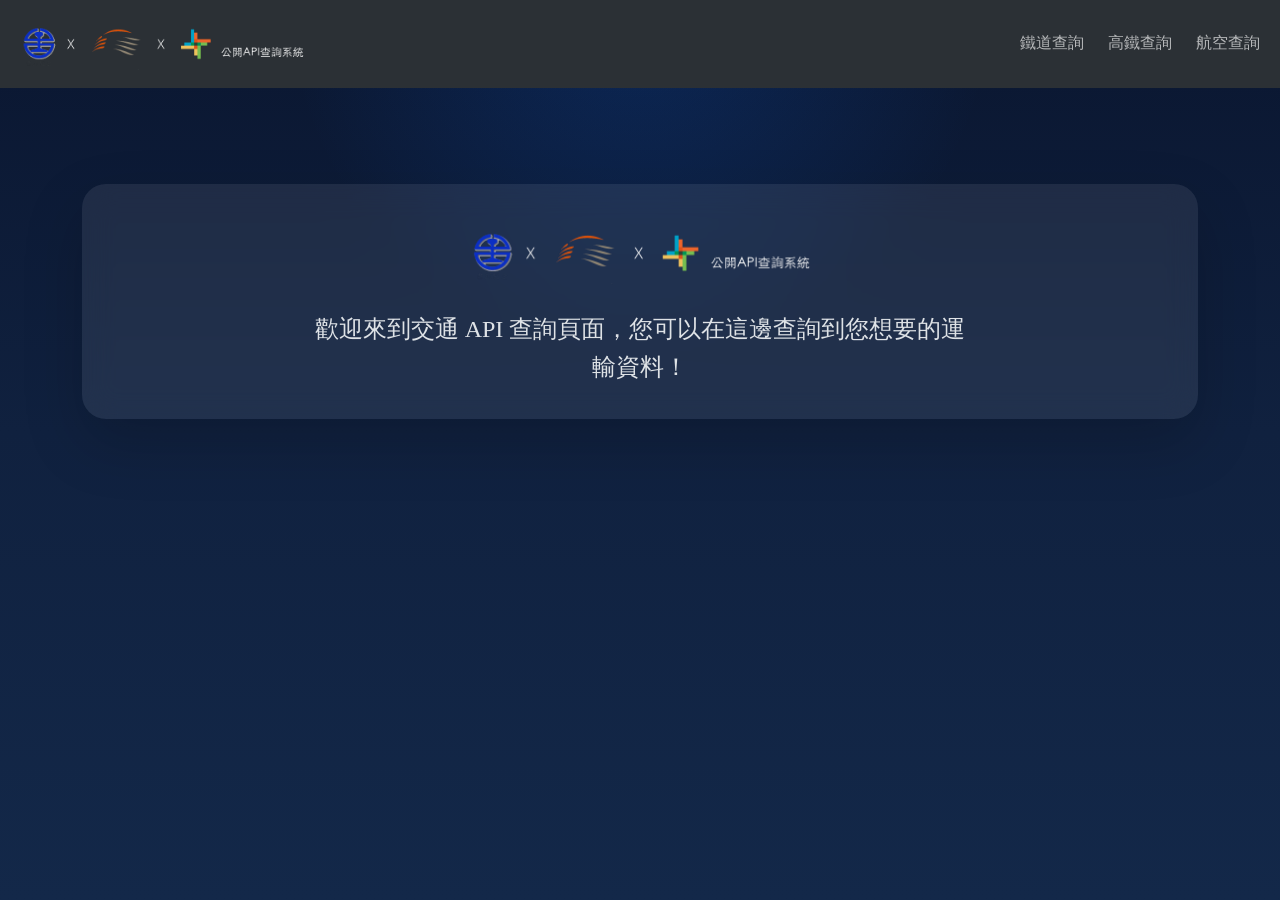
<file: index.html>
<!DOCTYPE html>
<html lang="en" data-bs-theme="dark">
<head>
    <meta charset="UTF-8">
    <meta name="viewport" content="width=device-width, initial-scale=1.0">
    <title>交通 API</title>
    <link rel="stylesheet" href="/public/css/bootstrap.min.css">
    <link rel="stylesheet" href="/public/css/rwd.css">
</head>
<body>
    <nav class="navbar navbar-expand-lg bg-body-tertiary">
        <div class="container-fluid">
            <a class="navbar-brand" href="#"><img class="brand-logo" src="/public/assets/TrafficLogo.png" alt="Traffic API Logo"></a>
            <button class="navbar-toggler" type="button" data-bs-toggle="collapse" data-bs-target="#navbarNav" aria-controls="navbarNav" aria-expanded="false" aria-label="Toggle navigation">
                <span class="navbar-toggler-icon"></span>
            </button>
            <div class="collapse navbar-collapse" id="navbarNav">
                <ul class="navbar-nav ms-auto nav-gap">
                    <li class="nav-item">
                        <a class="nav-link" onclick="showSearchForm('railwayInput')">鐵道查詢</a>
                    </li>
                    <li class="nav-item">
                        <a class="nav-link" onclick="showSearchForm('highSPDInput')">高鐵查詢</a>
                    </li>
                    <li class="nav-item">
                        <a class="nav-link" onclick="showSearchForm('AirInput')">航空查詢</a>
                    </li>
                </ul>
            </div>
            </div>  
        </nav>

<main class="container app-shell mt-4 mt-lg-5 pt-4 pt-lg-5">
<section class="hero-section mb-5">
    <img class="hero-logo" src="/public/assets/TrafficLogo.png" alt="Traffic API Logo">
    <h4 class="text-center hero-copy">歡迎來到交通 API 查詢頁面，您可以在這邊查詢到您想要的運輸資料！</h4>
</section>
    <div id="railwayInput" class="input form-panel">
        <div class="input-group mb-3">
        <h4 class="section-title">台鐵查詢</h4>
        </div>
        <div class="input-group mb-3">
        <span class="input-group-text">出發站</span>
        <select id="startStation" class="form-select" aria-label="Default select example">
            <option selected disabled>請選擇出發站</option>
        </select>
        </div>

        <div class="input-group mb-3">
        <span class="input-group-text">抵達站</span>
        <select id="endStation" class="form-select" aria-label="Default select example">
            <option selected disabled>請選擇抵達站</option>
        </select>
        </div>
        <div class="input-group mb-3">
            <span class="input-group-text" id="basic-addon1">日期</span>
            <input id="railwayDate" type="date" class="form-control" name="selyourtakedate"/>

        </div> 
        <div class="input-group mb-3 time-range-group">
            <span class="input-group-text" id="basic-addon1">時段起迄</span>
            <input id="railwayStartTime" type="time" class="form-control"/>
            <span class="time-separator">~</span>
            <input id="railwayEndTime" type="time" class="form-control"/>
        </div> 
        <div class="input-group mb-3">
            <button id="railwaySubmit" type="submit" class="btn btn-primary">提交</button>
        </div>

        <div id="railwayMessage" class="mb-3"></div>

         <div class="results-table-wrap">
            <table id="railwayResultsTable" class="table" style="display: none;">
                <thead>
                    <tr>
                    <th scope="col">車次</th>
                    <th scope="col">車種</th>
                    <th scope="col">起站</th>
                    <th scope="col">迄站</th>
                    <th scope="col">出發日期</th>
                    <th scope="col">出發時間</th>
                    <th scope="col">抵達時間</th>
                    </tr>
                </thead>
                <tbody></tbody>
            </table>
        </div>
    </div>
    <div id="highSPDInput" class="input form-panel">
        <div class="input-group mb-3">
        <h4 class="section-title">高鐵查詢</h4>
        </div>
        <div class="input-group mb-3">
            <span class="input-group-text" id="basic-addon1">出發站</span>
            <select id="hsrStartStation" class="form-select" aria-label="高鐵出發站選單">
                <option selected disabled>請選擇出發站</option>
            </select>
        </div>
        <div class="input-group mb-3">
            <span class="input-group-text" id="basic-addon1">抵達站</span>
            <select id="hsrEndStation" class="form-select" aria-label="高鐵抵達站選單">
                <option selected disabled>請選擇抵達站</option>
            </select>
        </div> 
        <div class="input-group mb-3">
            <span class="input-group-text" id="basic-addon1">出發日期</span>
            <input id="hsrDate" type="date" class="form-control" name="selyourtakedate"/>

        </div> 
        <div class="input-group mb-3">
            <span class="input-group-text" id="basic-addon1">出發時間</span>
            <input id="hsrTime" type="time" class="form-control"/>
        </div>
        <div class="input-group dropdown mb-3">
            <button class="btn btn-secondary dropdown-toggle" type="button" id="dropdownMenuButton" data-toggle="dropdown" aria-haspopup="true" aria-expanded="false">
              適用優惠
            </button>
            <div class="dropdown-menu" aria-labelledby="dropdownMenuButton">
            </div>
          </div> 
        <div class="input-group mb-3">
            <button id="hsrSubmit" type="submit" class="btn btn-primary">提交</button>
        </div>

        <div id="hsrMessage" class="mb-3"></div>

        <div class="results-table-wrap">
            <table id="hsrResultsTable" class="table" style="display: none;">
                <thead>
                    <tr>
                    <th scope="col">車次</th>
                    <th scope="col">車種</th>
                    <th scope="col">起站</th>
                    <th scope="col">迄站</th>
                    <th scope="col">出發日期</th>
                    <th scope="col">出發時間</th>
                    <th scope="col">抵達時間</th>
                    </tr>
                </thead>
                <tbody></tbody>
            </table>
        </div>
    </div>
    <div id="AirInput" class="input form-panel">
        <div class="input-group mb-3">
        <h4 class="section-title">航空查詢</h4>
        </div>
        <div class="input-group mb-3">
            <span class="input-group-text" id="basic-addon1">出發</span>
            <select id="airDepartureAirport" class="form-select" aria-label="航空出發機場選單">
                <option selected disabled>請選擇出發機場</option>
            </select>
        </div>
        <div class="input-group mb-3">
            <span class="input-group-text" id="basic-addon1">抵達</span>
            <select id="airArrivalAirport" class="form-select" aria-label="航空抵達機場選單">
                <option selected disabled>請選擇抵達機場</option>
            </select>
        </div>
        <div class="input-group mb-3">
            <span class="input-group-text" id="basic-addon1">日期</span>
            <input id="airFlightDate" type="date" class="form-control" aria-label="航空日期">
        </div>
        <div class="input-group mb-3">
            <span class="input-group-text" id="basic-addon1">關鍵字</span>
            <input id="airKeyword" type="text" class="form-control" placeholder="可輸入航班編號或航空公司代碼" aria-label="航空關鍵字" aria-describedby="basic-addon1">
        </div> 
        <div class="input-group mb-3">
            <button type="submit" id="airSubmit" class="btn btn-primary">提交</button>
        </div>

        <div id="airMessage" class="mb-3"></div>

        <div class="results-table-wrap">
            <table id="airResultsTable" class="table" style="display: none;">
                <thead>
                    <tr>
                    <th scope="col">航班編號</th>
                    <th scope="col">航空公司</th>
                    <th scope="col">出發機場</th>
                    <th scope="col">抵達機場</th>
                    <th scope="col">航班日期</th>
                    <th scope="col">預定起飛</th>
                    <th scope="col">實際/預估起飛</th>
                    <th scope="col">航廈</th>
                    <th scope="col">登機門</th>
                    <th scope="col">狀態</th>
                    </tr>
                </thead>
                <tbody></tbody>
            </table>
        </div>
    </div>
</main>
    <script src="/public/js/popper.min.js"></script>
    <script src="/public/js/bootstrap.min.js"></script>
    <script src="/public/js/traffic.js"></script>
    <script src="/public/js/ullist.js"></script>
</body>
</html>
</file>
<file: public/css/rwd.css>
body {
    min-height: 100vh;
    background:
        radial-gradient(circle at top, rgba(13, 110, 253, 0.18), transparent 32%),
        linear-gradient(180deg, #0a1630 0%, #10213f 48%, #132849 100%);
}

.app-shell {
    padding-bottom: 3rem;
}

.brand-logo {
    width: clamp(160px, 28vw, 300px);
    height: auto;
}

.nav-gap {
    gap: 0.5rem;
}

.hero-section {
    display: grid;
    gap: 1.25rem;
    justify-items: center;
    padding: 2rem 1.5rem;
    border-radius: 1.5rem;
    background: rgba(255, 255, 255, 0.08);
    backdrop-filter: blur(16px);
    box-shadow: 0 24px 60px rgba(0, 0, 0, 0.18);
}

.hero-logo {
    width: min(100%, 360px);
    height: auto;
}

.hero-copy {
    max-width: 42rem;
    margin: 0;
    line-height: 1.6;
}

.form-panel {
    margin-bottom: 1.5rem;
    padding: 1.5rem;
    border-radius: 1.25rem;
    background: rgba(255, 255, 255, 0.08);
    backdrop-filter: blur(16px);
    box-shadow: 0 18px 40px rgba(0, 0, 0, 0.15);
}

.section-title {
    margin: 0;
}

.results-table-wrap {
    width: 100%;
    overflow-x: auto;
}

.time-range-group {
    align-items: center;
    gap: 0.75rem;
}

.time-separator {
    flex: 0 0 auto;
    font-weight: 600;
}

.input-group-text {
    white-space: nowrap;
}

.btn {
    min-width: 7rem;
}

@media (max-width: 991.98px) {
    .navbar-collapse {
        padding-top: 1rem;
    }

    .navbar-nav {
        gap: 0.25rem;
    }
}

@media (max-width: 767.98px) {
    .app-shell {
        padding-bottom: 2rem;
    }

    .hero-section,
    .form-panel {
        padding: 1.25rem;
        border-radius: 1rem;
    }

    .input-group {
        flex-direction: column;
        align-items: stretch;
    }

    .input-group > .input-group-text,
    .input-group > .form-select,
    .input-group > .form-control,
    .input-group > .btn,
    .input-group > .dropdown-toggle {
        width: 100%;
        border-radius: 0.75rem;
    }

    .time-range-group {
        gap: 0.5rem;
    }

    .time-separator {
        align-self: center;
    }

    .btn {
        min-width: 100%;
    }

    .table {
        min-width: 36rem;
    }
}
</file>
